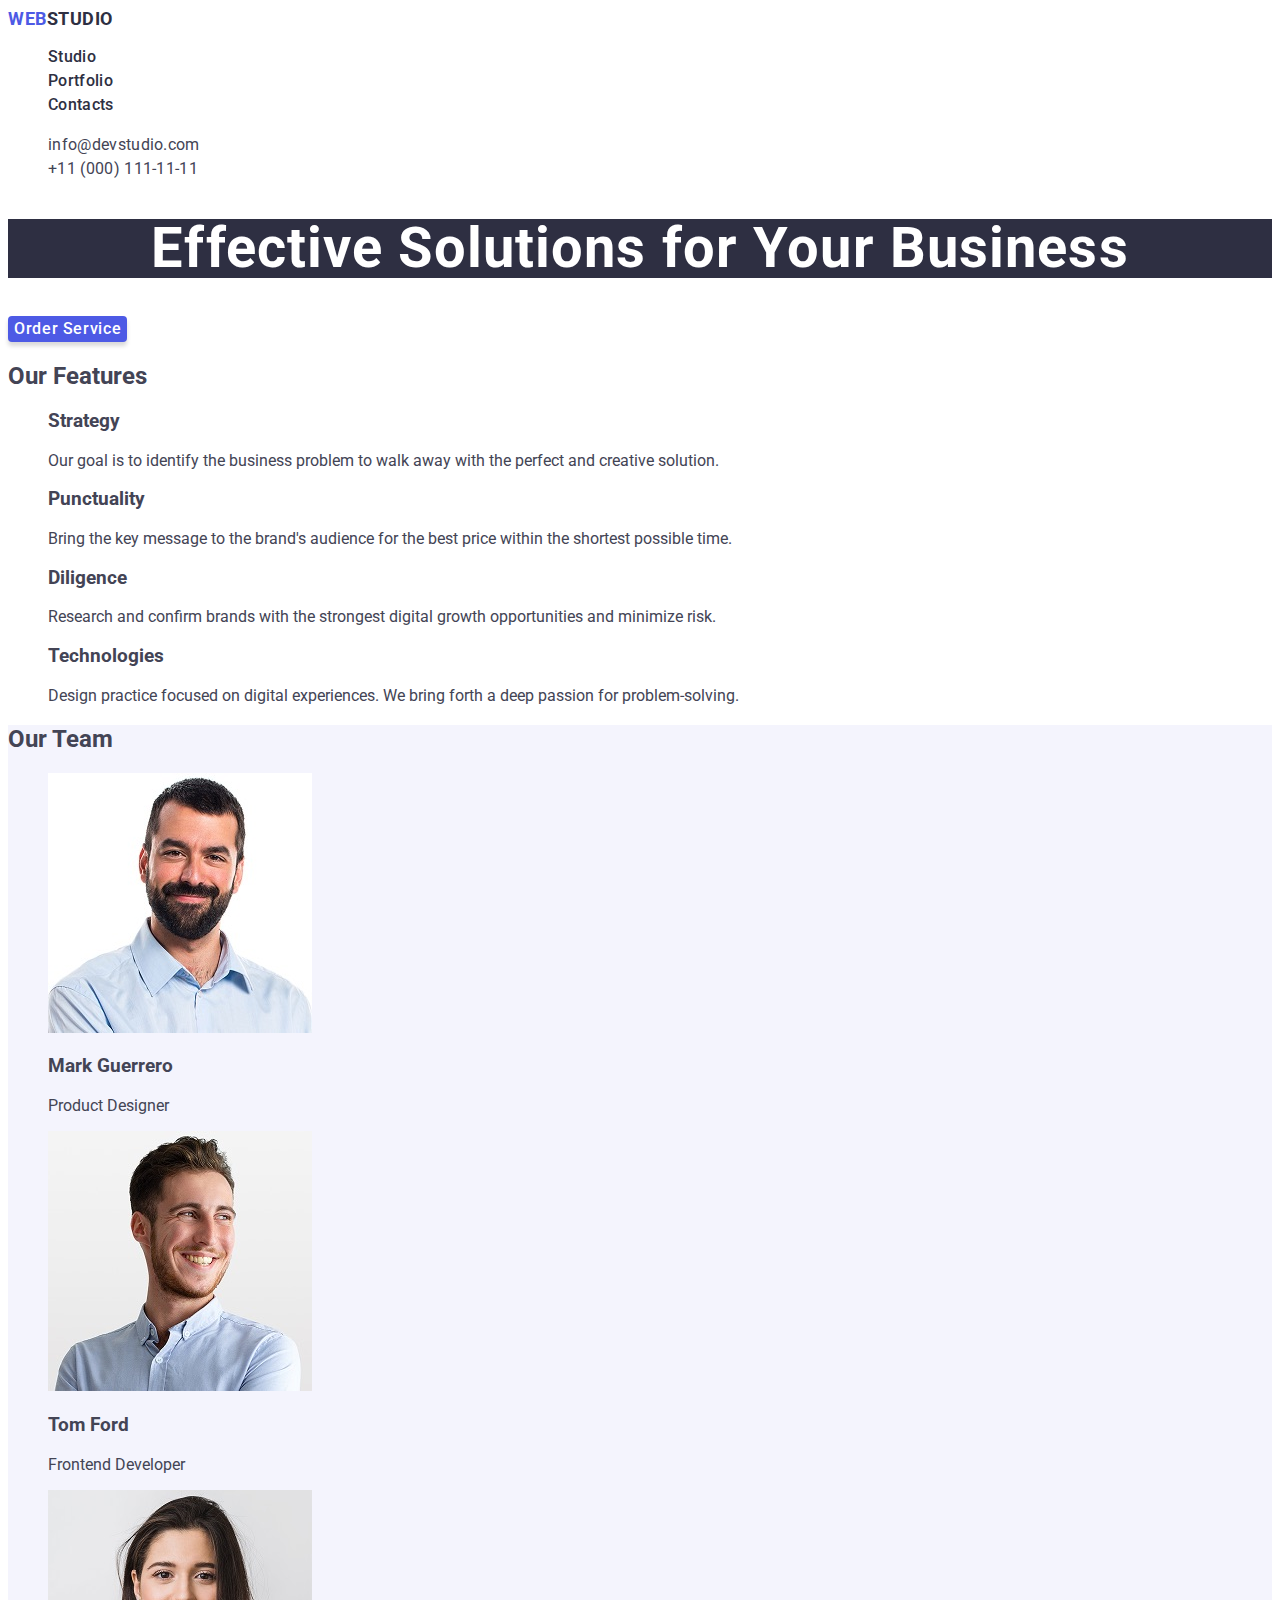
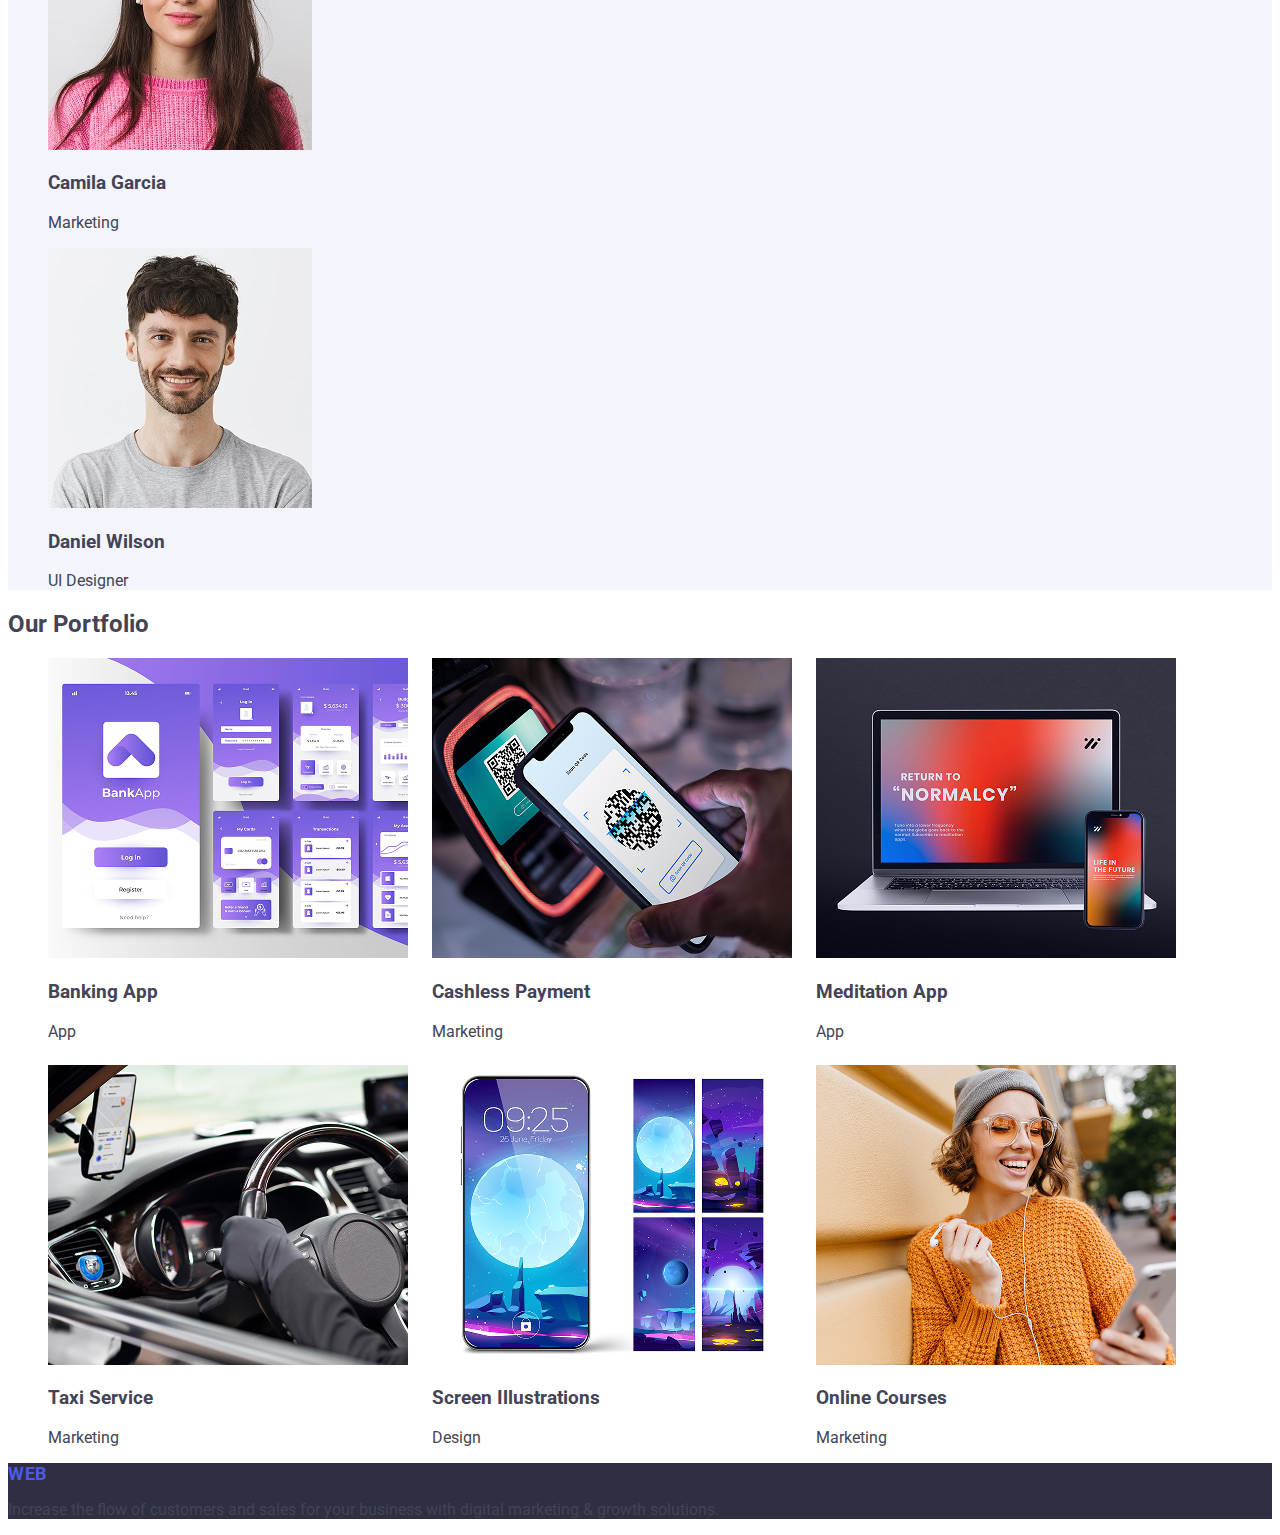
<file: index.html>
<!DOCTYPE html>
<html lang="en">
  <head>
    <meta charset="UTF-8" />
    <meta name="viewport" content="width=device-width, initial-scale=1.0" />
    <title>Document</title>
    <link rel="preconnect" href="https://fonts.googleapis.com" />
    <link rel="preconnect" href="https://fonts.gstatic.com" crossorigin />
    <link
      rel="stylesheet"
      href="https://cdnjs.cloudflare.com/ajax/libs/modern-normalize/3.0.1/modern-normalize.min.css"
      integrity="sha512-q6WgHqiHlKyOqslT/lgBgodhd03Wp4BEqKeW6nNtlOY4quzyG3VoQKFrieaCeSnuVseNKRGpGeDU3qPmabCANg=="
      crossorigin="anonymous"
      referrerpolicy="no-referrer"
    />
    <link
      href="https://fonts.googleapis.com/css2?family=Raleway:wght@700&family=Roboto:wght@100..900&display=swap"
      rel="stylesheet"
    />
    <!-- <link rel="stylesheet" href="./css/reset.css" /> -->
    <link rel="stylesheet" href="./css/styles.css" />
  </head>
  <body>
    <header class="page-header">
      <a class="logo header-logo" href="./index.html"
        >Web<span class="logo-part">Studio</span></a
      >

      <nav class="header-nav">
        <ul class="nav-list">
          <li class="nav-item">
            <a class="nav-link" href="./index.html">Studio</a>
          </li>
          <li class="nav-item"><a class="nav-link" href="#">Portfolio</a></li>
          <li class="nav-item"><a class="nav-link" href="#">Contacts</a></li>
        </ul>
      </nav>
      <address class="contacts">
        <ul class="contact-list">
          <li>
            <a class="contacts-link" href="mailto:info@devstudio.com"
              >info@devstudio.com</a
            >
          </li>
          <li>
            <a class="contacts-link" href="tel:+110001111111">
              +11 (000) 111-11-11</a
            >
          </li>
        </ul>
      </address>
    </header>
    <main>
      <section class="hero">
        <h1 class="hero-title">Effective Solutions for Your Business</h1>
        <button class="hero-btn" type="button">Order Service</button>
      </section>
      <!-- Our features -->
      <section>
        <h2>Our Features</h2>
        <ul>
          <li>
            <h3>Strategy</h3>
            <p>
              Our goal is to identify the business problem to walk away with the
              perfect and creative solution.
            </p>
          </li>
          <li>
            <h3>Punctuality</h3>
            <p>
              Bring the key message to the brand's audience for the best price
              within the shortest possible time.
            </p>
          </li>
          <li>
            <h3>Diligence</h3>
            <p>
              Research and confirm brands with the strongest digital growth
              opportunities and minimize risk.
            </p>
          </li>
          <li>
            <h3>Technologies</h3>
            <p>
              Design practice focused on digital experiences. We bring forth a
              deep passion for problem-solving.
            </p>
          </li>
        </ul>
      </section>
      <!-- Our Team -->
      <section class="team">
        <h2>Our Team</h2>
        <ul>
          <li>
            <img src="./images/team/worker-1.jpeg" alt="Mark" width="264" />
            <h3>Mark Guerrero</h3>
            <p>Product Designer</p>
          </li>
          <li>
            <img src="./images/team/worker-2.jpeg" alt="Tom" width="264" />
            <h3>Tom Ford</h3>
            <p>Frontend Developer</p>
          </li>
          <li>
            <img src="./images/team/worker-3.jpeg" alt="Camila" width="264" />
            <h3>Camila Garcia</h3>
            <p>Marketing</p>
          </li>
          <li>
            <img src="./images/team/worker-4.jpeg" alt="Daniel" width="264" />
            <h3>Daniel Wilson</h3>
            <p>UI Designer</p>
          </li>
        </ul>
      </section>

      <!-- our portfolio -->
      <section>
        <h2>Our Portfolio</h2>
        <ul class="portfolio-list">
          <li class="item">
            <img src="./images/portfolio/portfolio-1.jpg" alt="App" />
            <h3>Banking App</h3>
            <span>App</span>
          </li>
          <li class="item">
            <img
              src="./images/portfolio/img (1).jpg"
              alt="Payment"
              width="360px"
            />
            <h3>Cashless Payment</h3>
            <span>Marketing</span>
          </li>
          <li class="item">
            <img
              src="./images/portfolio/img (2).jpg"
              alt="Meditation app"
              width="360px"
            />
            <h3>Meditation App</h3>
            <span>App</span>
          </li>
          <li class="item">
            <img
              src="./images/portfolio/img (3).jpg"
              alt="Service"
              width="360px"
            />
            <h3>Taxi Service</h3>
            <span>Marketing</span>
          </li>
          <li class="item">
            <img
              src="./images/portfolio/img (4).jpg"
              alt="Illustrations"
              width="360px"
            />
            <h3>Screen Illustrations</h3>
            <span>Design</span>
          </li>
          <li class="item">
            <img
              src="./images/portfolio/img (5).jpg"
              alt="Courses"
              width="360px"
            />
            <h3>Online Courses</h3>
            <span>Marketing</span>
          </li>
        </ul>
      </section>
    </main>
    <footer>
      <a class="logo footer-logo" href="./index.html"
        >Web<span class="logo-part footer">Studio</span>
      </a>
      <p>
        Increase the flow of customers and sales for your business with digital
        marketing & growth solutions.
      </p>
    </footer>
  </body>
</html>
</file>
<file: css/styles.css>
body {
  font-family: "Roboto", sans-serif;
  color: #434455;
  background-color: #ffffff;
}
a {
  text-decoration: none;
}
ul {
  list-style: none;
}

.logo {
  font-size: 18px;
  font-style: normal;
  font-weight: 700;
  line-height: 1.17;
  letter-spacing: 0.54px;
  text-transform: uppercase;
  text-decoration: none;
  color: #4d5ae5;
}
.header-logo .logo-part {
  color: #2e2f42;
}

.nav-link {
  font-size: 16px;
  font-style: normal;
  font-weight: 500;
  line-height: 1.5;
  letter-spacing: 0.32px;
  color: #2e2f42;
}
.nav-link:hover,
.nav-link:focus {
  color: #404bbf;
}
.contacts {
  font-style: normal;
}
.contacts-link {
  font-size: 16px;
  font-style: normal;
  line-height: 1.5;
  letter-spacing: 0.32px;
  color: #434455;
}
.contacts-link:hover,
.contacts-link.focus {
  color: #404bbf;
}
.hero-title {
  color: #fff;
  text-align: center;
  font-weight: 700;
  font-size: 56px;
  line-height: 1.07;
  letter-spacing: 0.02em;
  background-color: #2e2f42;
}

/* Team */
.team {
  background-color: #f4f4fd;
}
/*! Portfolio */

.portfolio-list {
  display: flex;
  flex-wrap: wrap;
  gap: 24px;
}
/*footer*/
.footer-logo .logo-part {
  color: #2e2f42;
}
footer {
  background-color: #2e2f42;
}
.hero-btn {
  background-color: #4d5ae5;
  color: #fff;
  font-family: Roboto;
  font-size: 16px;
  font-weight: 500;
  line-height: 1.5;
  letter-spacing: 0.04em;
  border: none;
  border-radius: 4px;
  box-shadow: 0 4px 4px 0 rgba(0, 0, 0, 0.15);
}
.hero-btn:hover,
.hero-btn:focus {
  background-color: #404bbf;
}
</file>
